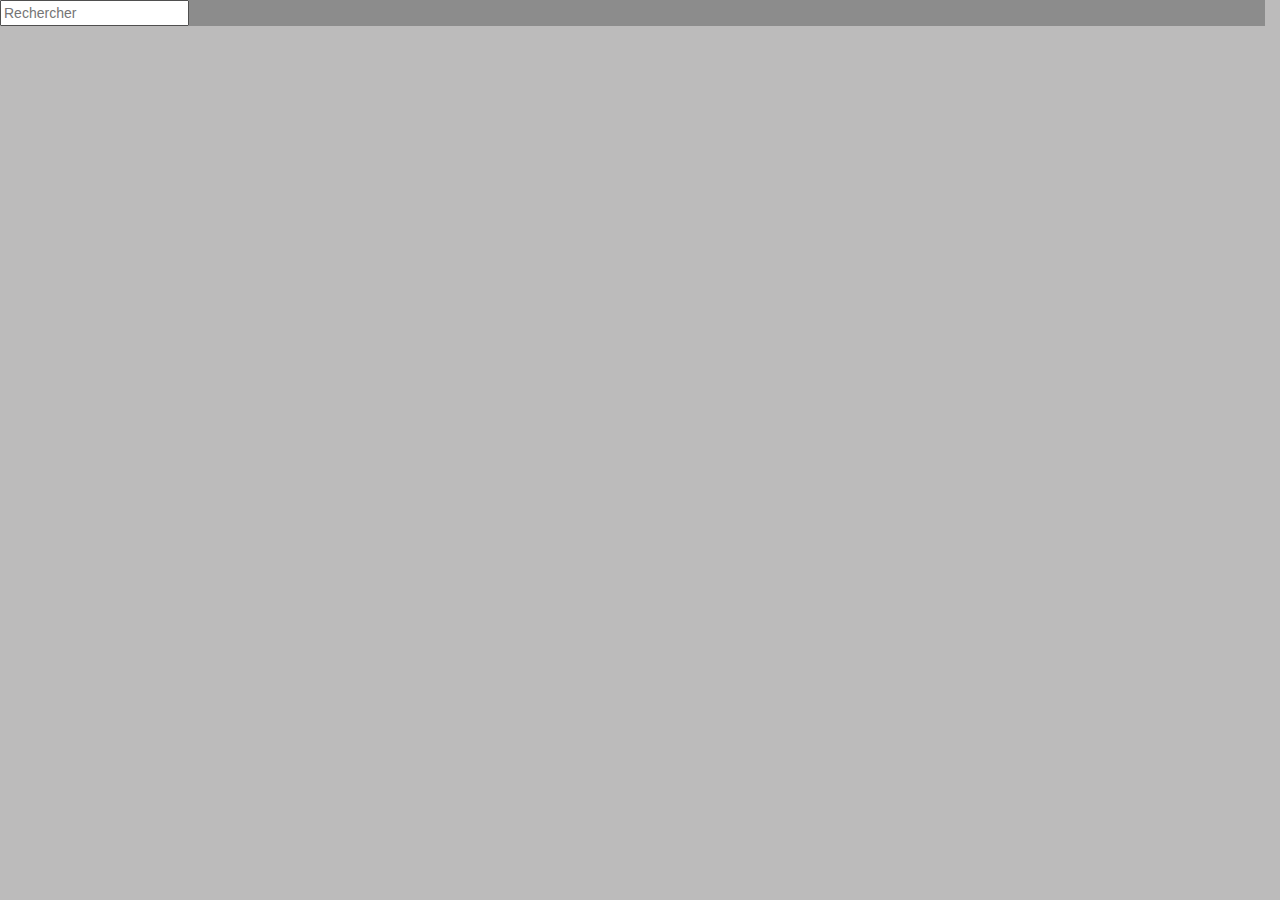
<file: index.html>
<!DOCTYPE html>
<html>
    <head>
        <meta charset="utf-8">
        <title>tp-film</title>

        <link rel="stylesheet" href="https://maxcdn.bootstrapcdn.com/bootstrap/3.3.7/css/bootstrap.min.css" integrity="sha384-BVYiiSIFeK1dGmJRAkycuHAHRg32OmUcww7on3RYdg4Va+PmSTsz/K68vbdEjh4u" crossorigin="anonymous">
        <link rel="stylesheet" href="css/bootstrap.min.css"/>
        <link rel="stylesheet" href="css/style.css"/>
        <script
                src="https://code.jquery.com/jquery-3.1.1.min.js"
                integrity="sha256-hVVnYaiADRTO2PzUGmuLJr8BLUSjGIZsDYGmIJLv2b8="
                crossorigin="anonymous"></script>

        <script type="text/javascript" src="script.js"></script>
    </head>

    <body>
        <div id="container row">
            <div id="searchbar" class="col-lg-12 row">
                <input type="text" id="recherche" placeholder="Rechercher"/>
            </div>

            <div id="listeFilmsIndex" class="row col-lg-12">
                <div class="poster col-lg-6"></div>
            </div>
        </div>
    </body>
</html>
</file>
<file: css/style.css>
html, body {
    margin: 0;
    padding: 0;
    background-color: #BCBBBB;
}

/*index*/
#searchbar{
    background-color: #8C8C8C;
}

.filmIndex{
    width: 45%;
    height: 15vw;
    background-color: white;
    margin: 2%;
    display: flex;
    display: -webkit-flex;
    flex-direction: row;
    -webkit-flex-direction: row;
    float: left;
    overflow: hidden;
    
}
.detailsFilmIndex {
    padding: 1%;
}

.detailsFilmIndex a{ 
    text-align: center;
    font-size: 1.5em;
    margin-left: 5%;
}

.filmIndex img{}

.detailsFilmIndex p{font-size: 1em;}


/*detail*/

.detailsFilm{
    margin: 3% auto;
    background-color: white;  }

.details{
    width: 40%;
}

li{clear: both;}

.btn a {
    color: white;
}
</file>
